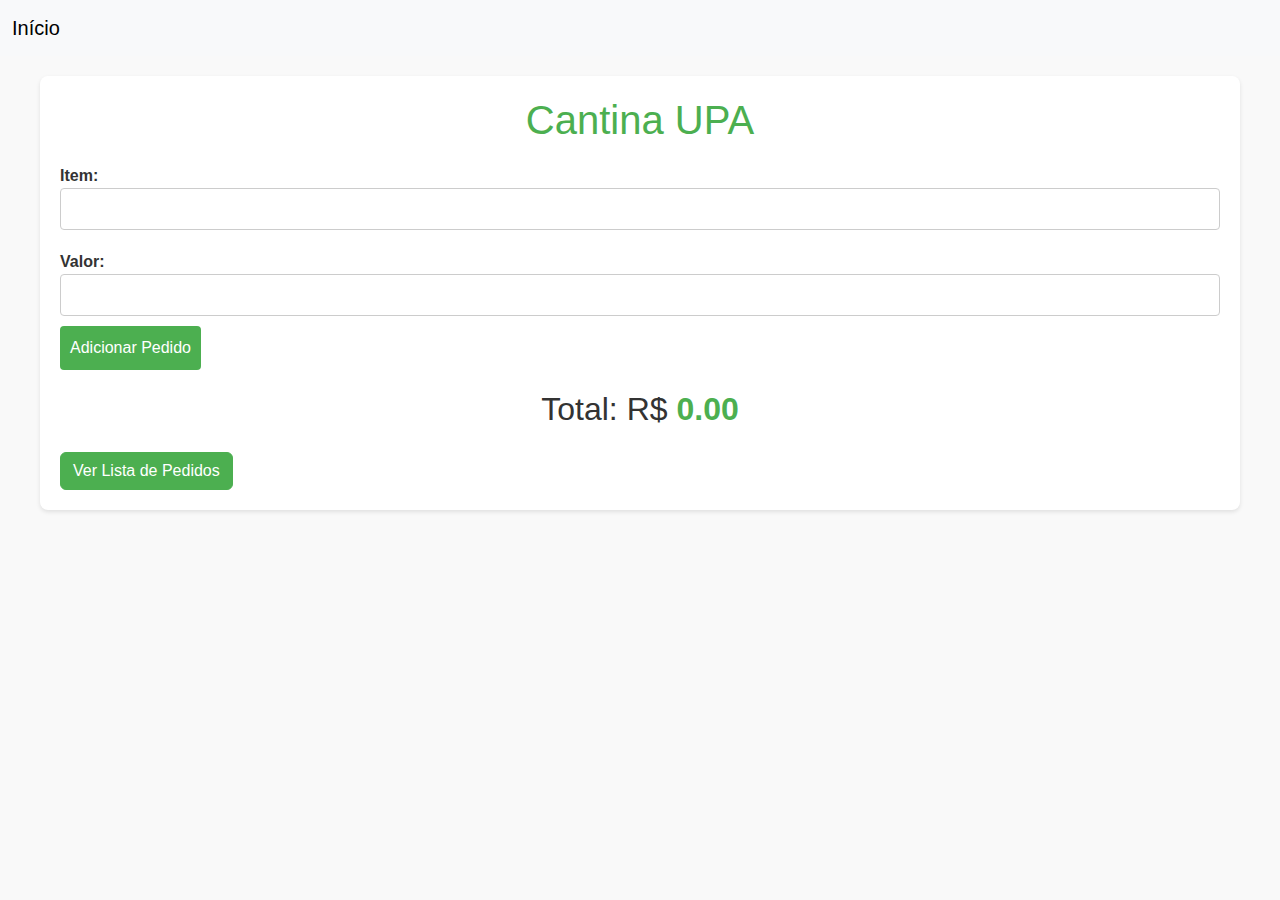
<file: cantina-igreja/front-end/cantinaUpa.html>
<!DOCTYPE html>
<html lang="pt-BR">
<head>
    <meta charset="UTF-8">
    <meta name="viewport" content="width=device-width, initial-scale=1.0">
    <title>Cantina da Igreja</title>
    <!-- Bootstrap CSS -->
    <link href="https://cdn.jsdelivr.net/npm/bootstrap@5.3.0-alpha1/dist/css/bootstrap.min.css" rel="stylesheet">
    <link rel="stylesheet" href="styles.css">
</head>
<body>
    <!-- Navbar reduzida com botão de voltar -->
    <nav class="navbar navbar-light bg-light">
        <div class="container-fluid">
            <a class="navbar-brand" href="index.html">Início</a>
        </div>
    </nav>

    <div class="container">
        <h1>Cantina UPA</h1>
        <form id="formPedido">
            <label for="item">Item:</label>
            <input type="text" id="item" name="item" required>
            <label for="valor">Valor:</label>
            <input type="number" id="valor" name="valor" step="0.01" required>
            <button type="submit">Adicionar Pedido</button>
        </form>

        <h2>Total: R$ <span id="total">0.00</span></h2>

        <!-- Botão para redirecionar para a página de pedidos -->
        <div class="mt-4">
            <a href="pedidosUpa.html" class="btn btn-primary">Ver Lista de Pedidos</a>
        </div>
    </div>

    <!-- Bootstrap JS (opcional, necessário para funcionalidades como dropdowns) -->
    <script src="https://cdn.jsdelivr.net/npm/bootstrap@5.3.0-alpha1/dist/js/bootstrap.bundle.min.js"></script>
    <script src="script.js"></script>
</body>
</html>
</file>
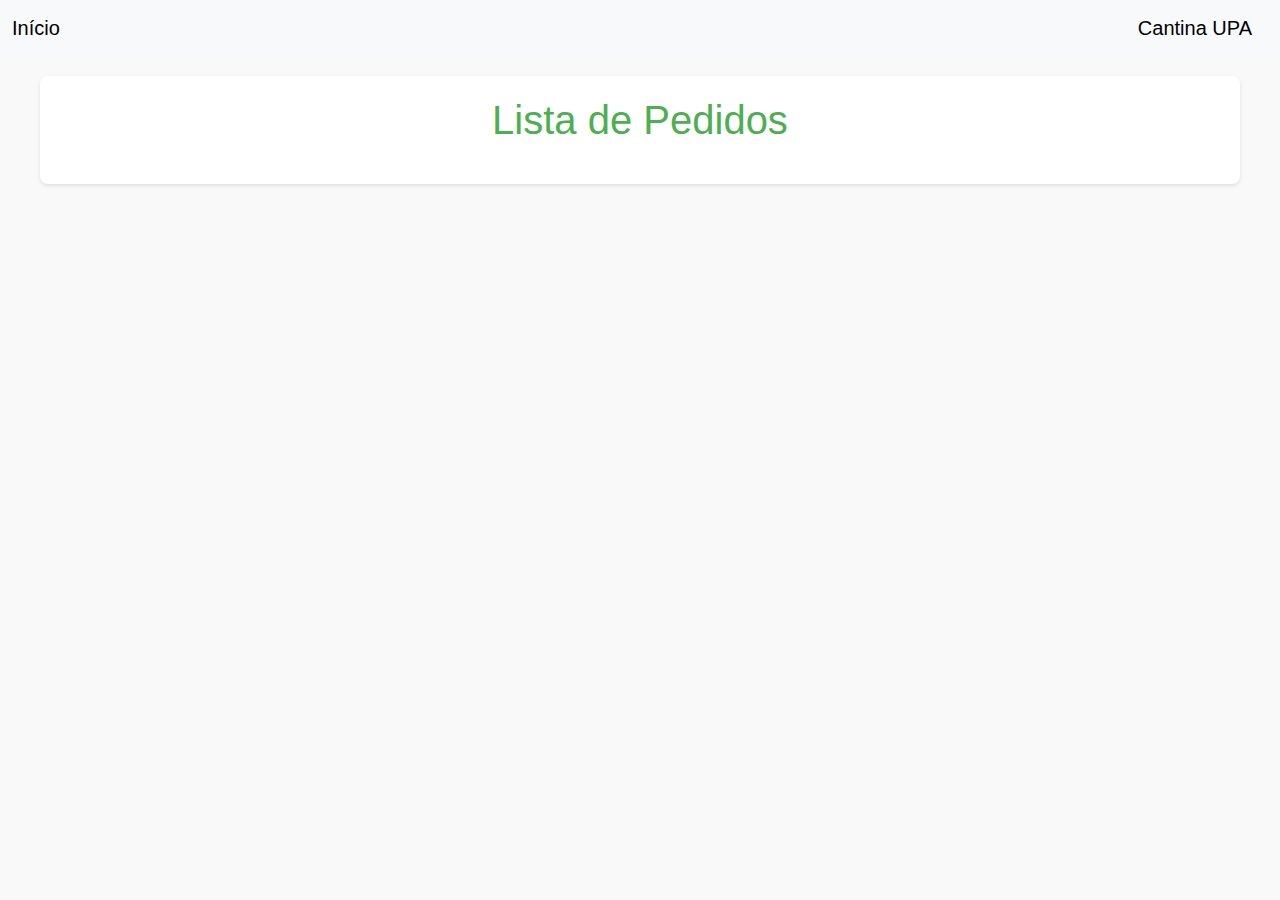
<file: cantina-igreja/front-end/pedidosUpa.html>
<!DOCTYPE html>
<html lang="pt-BR">
<head>
    <meta charset="UTF-8">
    <meta name="viewport" content="width=device-width, initial-scale=1.0">
    <title>Lista de Pedidos</title>
    <!-- Bootstrap CSS -->
    <link href="https://cdn.jsdelivr.net/npm/bootstrap@5.3.0-alpha1/dist/css/bootstrap.min.css" rel="stylesheet">
    <link rel="stylesheet" href="styles.css">
</head>
<body>
    <!-- Navbar reduzida com botões de navegação -->
    <nav class="navbar navbar-light bg-light">
        <div class="container-fluid">
            <a class="navbar-brand" href="index.html">Início</a>
            <a class="navbar-brand" href="cantinaUpa.html">Cantina UPA</a>
        </div>
    </nav>

    <div class="container">
        <h1>Lista de Pedidos</h1>
        <ul id="listaPedidos"></ul>
        <div id="paginacao"></div>
    </div>

    <!-- Bootstrap JS (opcional, necessário para funcionalidades como dropdowns) -->
    <script src="https://cdn.jsdelivr.net/npm/bootstrap@5.3.0-alpha1/dist/js/bootstrap.bundle.min.js"></script>
    <script src="script.js"></script>
</body>
</html>
</file>
<file: cantina-igreja/front-end/styles.css>
/* Estilos gerais */
body {
    font-family: Arial, sans-serif;
    margin: 0;
    padding: 0;
    background-color: #f9f9f9;
    color: #333;
}

.container {
    max-width: 1200px;
    margin: 20px auto;
    padding: 20px;
    background-color: #fff;
    border-radius: 8px;
    box-shadow: 0 2px 4px rgba(0, 0, 0, 0.1);
}

h1 {
    text-align: center;
    color: #4CAF50;
    margin-bottom: 20px;
}

form {
    margin-bottom: 20px;
}

label {
    display: block;
    margin-top: 10px;
    font-weight: bold;
}

input {
    width: 100%;
    padding: 8px;
    margin-bottom: 10px;
    border: 1px solid #ccc;
    border-radius: 4px;
}

button {
    padding: 10px;
    background-color: #4CAF50;
    color: white;
    border: none;
    border-radius: 4px;
    cursor: pointer;
}

button:hover {
    background-color: #45a049;
}

ul {
    list-style-type: none;
    padding: 0;
}

li {
    background-color: #fff;
    padding: 10px;
    margin-bottom: 5px;
    border-radius: 4px;
    box-shadow: 0 2px 4px rgba(0, 0, 0, 0.1);
    display: flex;
    justify-content: space-between;
    align-items: center;
}

h2 {
    text-align: center;
    color: #333;
}

#total {
    color: #4CAF50;
    font-weight: bold;
}

/* Estilos para os botões de editar e excluir */
.botoes {
    display: flex;
    gap: 5px;
}

.btn-editar, .btn-excluir {
    padding: 5px 10px;
    font-size: 12px;
}

.btn-editar {
    background-color: #2196F3; /* Azul */
}

.btn-editar:hover {
    background-color: #1e88e5;
}

.btn-excluir {
    background-color: #f44336; /* Vermelho */
}

.btn-excluir:hover {
    background-color: #e53935;
}

/* Estilos para a paginação */
#paginacao {
    display: flex;
    justify-content: center;
    gap: 5px;
    margin-top: 20px;
}

#paginacao button {
    padding: 5px 10px;
    background-color: #4CAF50;
    color: white;
    border: none;
    border-radius: 4px;
    cursor: pointer;
}

#paginacao button:disabled {
    background-color: #ccc;
    cursor: not-allowed;
}

#paginacao button:hover:not(:disabled) {
    background-color: #45a049;
}

/* Estilos personalizados */
body {
    font-family: Arial, sans-serif;
    background-color: #f9f9f9;
    color: #333;
}

.container {
    max-width: 1200px;
    margin: 20px auto;
    padding: 20px;
    background-color: #fff;
    border-radius: 8px;
    box-shadow: 0 2px 4px rgba(0, 0, 0, 0.1);
}

h1 {
    text-align: center;
    color: #4CAF50;
    margin-bottom: 20px;
}

.btn-primary {
    background-color: #4CAF50;
    border-color: #4CAF50;
}

.btn-primary:hover {
    background-color: #45a049;
    border-color: #45a049;
}
</file>
